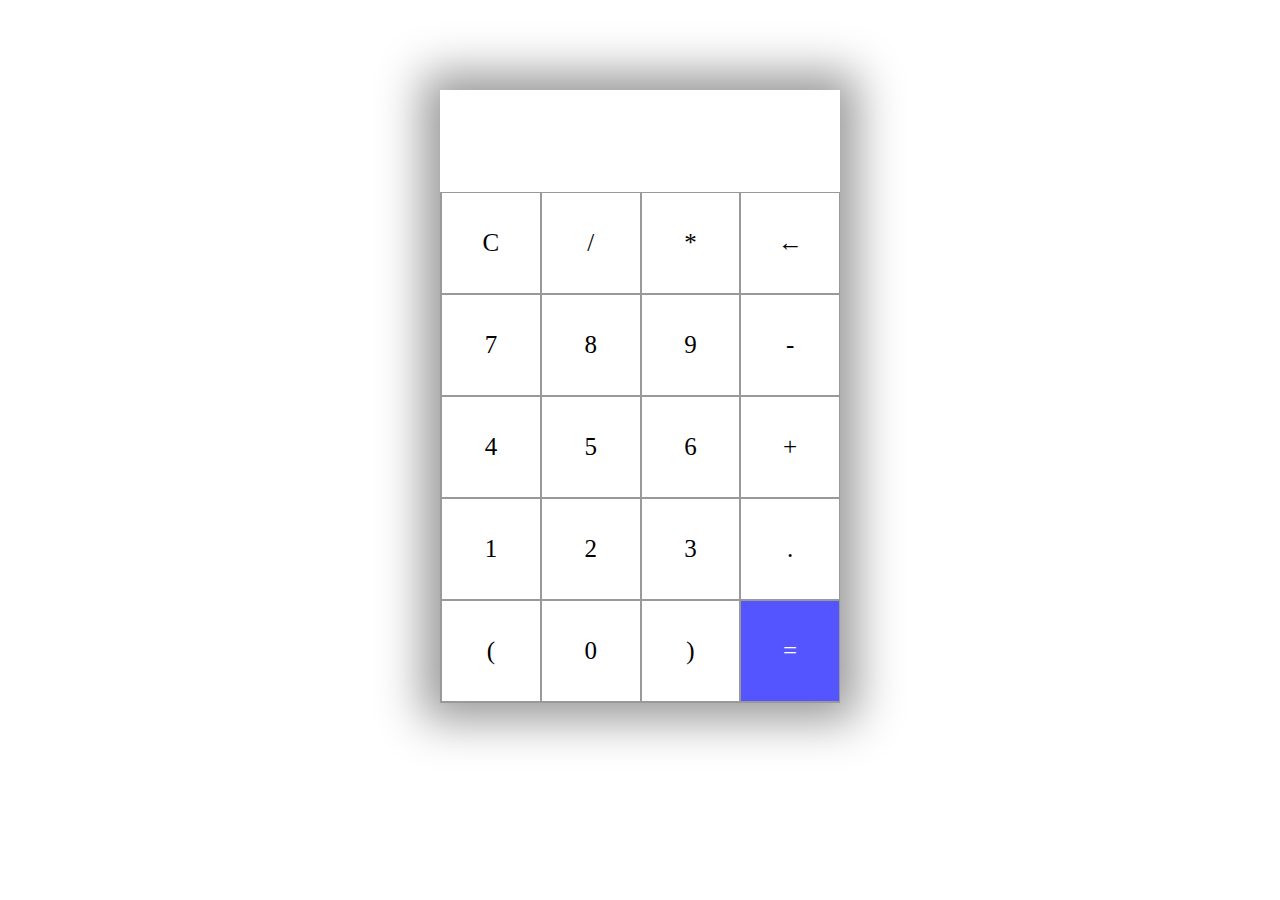
<file: calculator html/index.html>
<!DOCTYPE html>
<html lang="en">
<head>
    <meta charset="UTF-8">
    <meta http-equiv="X-UA-Compatible" content="IE=edge">
    <meta name="viewport" content="width=device-width, initial-scale=1.0">
    <title>calculator</title>
    <link rel="stylesheet" href="index.css">
</head>
<body>
    <section>
        <div class="container">
            <div id="display"></div>
            <div class="buttons">
                <div class="button">C</div>
                <div class="button">/</div>
                <div class="button">*</div>
                <div class="button">&larr;</div>
                <div class="button">7</div>
                <div class="button">8</div>
                <div class="button">9</div>
                <div class="button">-</div>
                <div class="button">4</div>
                <div class="button">5</div>
                <div class="button">6</div>
                <div class="button">+</div>
                <div class="button">1</div>
                <div class="button">2</div>
                <div class="button">3</div>
                <div class="button">.</div>
                <div class="button">(</div>
                <div class="button">0</div>
                <div class="button">)</div>
                <div id="equal" class="button">=</div>

            </div>
        </div>
    </section>
    <script src="index.js"></script>
</body>
</html>
</file>
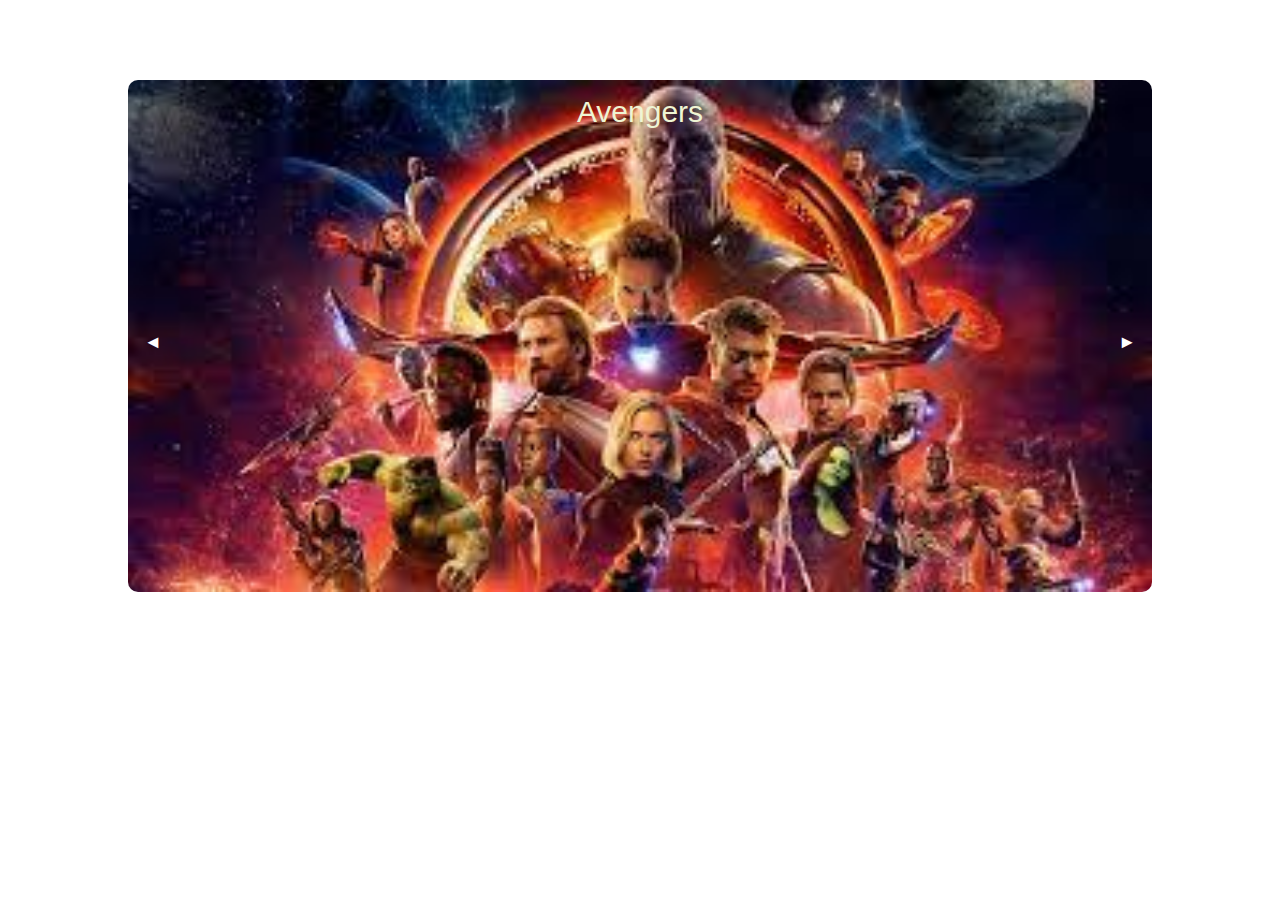
<file: slideshow/index.html>
<!DOCTYPE html>
<html lang="en">
<head>
    <meta charset="UTF-8">
    <meta http-equiv="X-UA-Compatible" content="IE=edge">
    <meta name="viewport" content="width=device-width, initial-scale=1.0">
    <title>slideshow</title>
    <link href="index.css" rel="stylesheet">
<body>
    <div class="slidercontainer">
        <div class="showSlide fade">
            <img src="image.jpg">
            <div class="content">Avengers</div>
        </div>
        <div class="showSlide fade">
            <img src="images1.jpg">
            <div class="content">Ironman</div>

        </div>
        <div class="showSlide fade">
            <img src="images3.jpg">
            <div class="content">Thor</div>
        </div>
        <div class="showSlide fade">
            <img src="images4.jpg">
            <div class="content">Spiderman</div>
        </div>
        <div class="showSlide fade">
            <img src="images5.jpg">
            <div class="content">Hulk</div>
        </div>

        <a class="left" onclick="nextSlide(-1)">◄</a>
        <a class="right" onclick="nextSlide(1)">►</a>

    </div>
    <script src="index.js"></script>
    
</body>
</html>
</file>
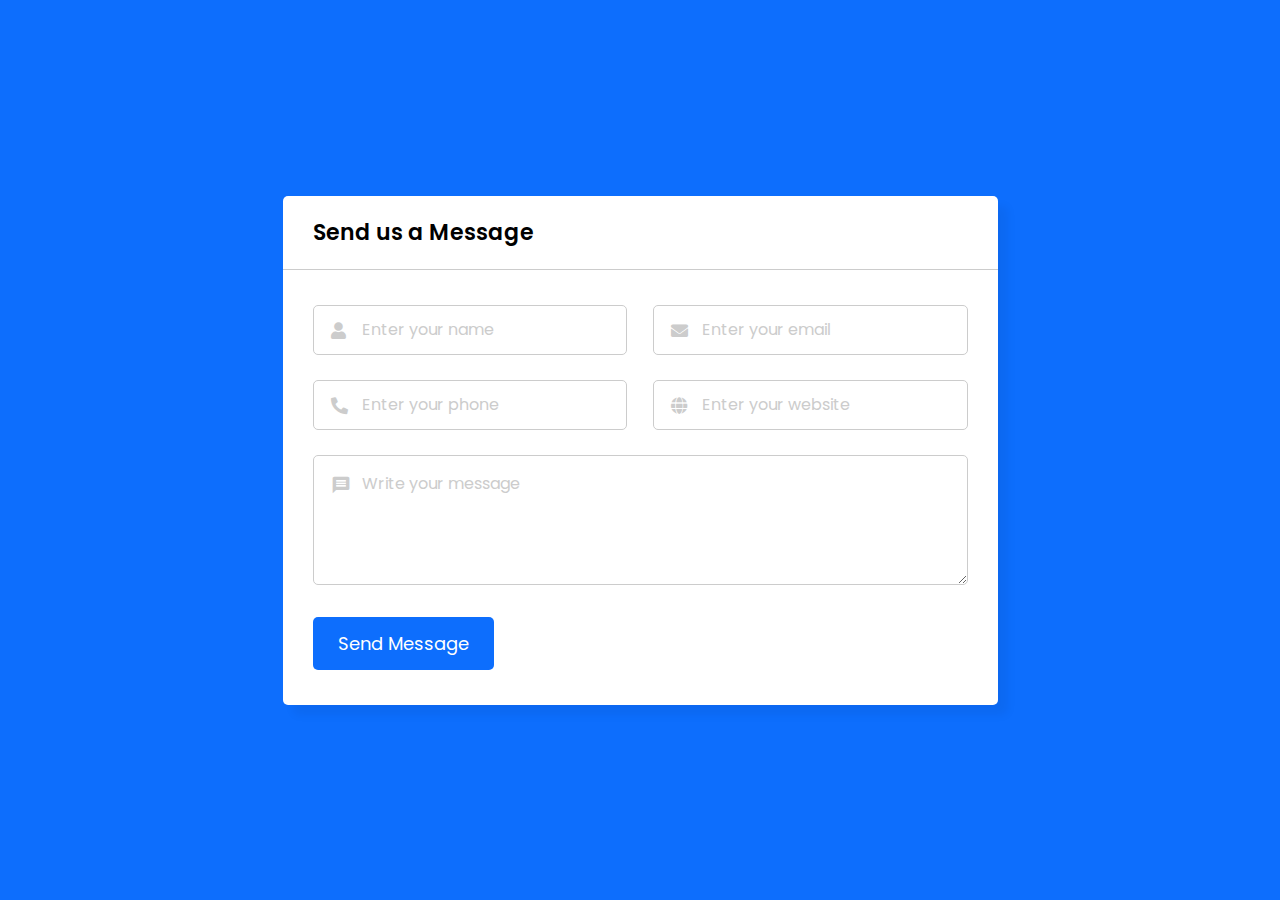
<file: Email_sender/contact-form/index.html>
<!DOCTYPE html>
<!-- Coding By CodingNepal - youtube.com/codingnepal -->
<html lang="en">
<head>
  <meta charset="UTF-8">
  <meta name="viewport" content="width=device-width, initial-scale=1.0">
  <title>Contact Form | CodingNepal</title>
  <link rel="stylesheet" href="style.css">
  <link rel="stylesheet" href="https://fonts.googleapis.com/icon?family=Material+Icons">
  <link rel="stylesheet" href="https://cdnjs.cloudflare.com/ajax/libs/font-awesome/5.15.3/css/all.min.css"/>
</head>
<body>
  <div class="wrapper">
    <header>Send us a Message</header>
    <form action="#">
      <div class="dbl-field">
        <div class="field">
          <input type="text" name="name" placeholder="Enter your name">
          <i class='fas fa-user'></i>
        </div>
        <div class="field">
          <input type="text" name="email" placeholder="Enter your email">
          <i class='fas fa-envelope'></i>
        </div>
      </div>
      <div class="dbl-field">
        <div class="field">
          <input type="text" name="phone" placeholder="Enter your phone">
          <i class='fas fa-phone-alt'></i>
        </div>
        <div class="field">
          <input type="text" name="website" placeholder="Enter your website">
          <i class='fas fa-globe'></i>
        </div>
      </div>
      <div class="message">
        <textarea placeholder="Write your message" name="message"></textarea>
        <i class="material-icons">message</i>
      </div>
      <div class="button-area">
        <button type="submit">Send Message</button>
        <span></span>
      </div>
    </form>
  </div>

  <script src="script.js"></script>

</body>
</html>
</file>
<file: calculator html/index.css>
.container {
    max-width: 400px;
    margin: 10vh auto 0 auto;
    box-shadow: 0px 0px 43px 17px rgba(153,153,153,1);
}

#display {
    text-align: right;
    height: 70px;
    line-height: 70px;
    padding: 16px 8px;
    font-size: 25px;
}

.buttons {
    display: grid;
    border-bottom: 1px solid #999;
    border-left: 1px solid#999;
    grid-template-columns: 1fr 1fr 1fr 1fr;
}

.buttons > div {
    border-top: 1px solid #999;
    border-right: 1px solid#999;
}

.button {
    border: 0.5px solid #999;
    line-height: 100px;
    text-align: center;
    font-size: 25px;
    cursor: pointer;
}

#equal {
    background-color: rgb(85, 85, 255);
    color: white;
}

.button:hover {
    background-color: #323330;
    color: white;
    transition: 0.5s ease-in-out;
}
</file>
<file: slideshow/index.css>
body {  
    margin: 0;     
    font-family: sans-serif;
}  
.showSlide {  
    display: none  
}  
    .showSlide img {  
    width: 100%;
    border-radius: 10px;
   }  
.slidercontainer {  
    max-width: 80%;
    position: relative;  
    margin: 5rem auto;  
    overflow: hidden;

}  
.left, .right {  
    cursor: pointer;  
    position: absolute;  
    top: 50%;  
    width: auto;  
    padding: 16px;  
    margin-top: -22px;  
    color: white;  
    font-weight: bold;  
    font-size: 18px;  
    transition: 0.6s ease;  
    border-radius: 0 3px 3px 0;  
}  
.right {  
    right: 0;  
    border-radius: 3px 0 0 3px;  
}  
    .left:hover, .right:hover {  
        color: cyan;
    }  
.content {  
    color: #eff5d4;  
    font-size: 30px;    
    position: absolute;  
    top: 15px;  
    width: 100%;  
    text-align: center;  
}  
.active {  
    background-color: #717171;  
}  
/* Fading animation */  
.fade {  
    animation : fade 1s;  
}

@keyframes fade {  
    from {  
        opacity: .4;
    }  
    to {  
        opacity: 1 ;
    }  
}
</file>
<file: Email_sender/contact-form/style.css>
/* Import Google font - Poppins */
@import url('https://fonts.googleapis.com/css2?family=Poppins:wght@400;500;600&display=swap');
*{
  margin: 0;
  padding: 0;
  box-sizing: border-box;
  font-family: "Poppins", sans-serif;
}
body{
  display: flex;
  padding: 0 10px;
  min-height: 100vh;
  background: #0D6EFD;
  align-items: center;
  justify-content: center;
}
::selection{
  color: #fff;
  background: #0D6EFD;
}
.wrapper{
  width: 715px;
  background: #fff;
  border-radius: 5px;
  box-shadow: 10px 10px 10px rgba(0,0,0,0.05);
}
.wrapper header{
  font-size: 22px;
  font-weight: 600;
  padding: 20px 30px;
  border-bottom: 1px solid #ccc;
}
.wrapper form{
  margin: 35px 30px;
}
.wrapper form.disabled{
  pointer-events: none;
  opacity: 0.7;
}
form .dbl-field{
  display: flex;
  margin-bottom: 25px;
  justify-content: space-between;
}
.dbl-field .field{
  height: 50px;
  display: flex;
  position: relative;
  width: calc(100% / 2 - 13px);
}
.wrapper form i{
  position: absolute;
  top: 50%;
  left: 18px;
  color: #ccc;
  font-size: 17px;
  pointer-events: none;
  transform: translateY(-50%);
}
form .field input,
form .message textarea{
  width: 100%;
  height: 100%;
  outline: none;
  padding: 0 18px 0 48px;
  font-size: 16px;
  border-radius: 5px;
  border: 1px solid #ccc;
}
.field input::placeholder,
.message textarea::placeholder{
  color: #ccc;
}
.field input:focus,
.message textarea:focus{
  padding-left: 47px;
  border: 2px solid #0D6EFD;
}
.field input:focus ~ i,
.message textarea:focus ~ i{
  color: #0D6EFD;
}
form .message{
  position: relative;
}
form .message i{
  top: 30px;
  font-size: 20px;
}
form .message textarea{
  min-height: 130px;
  max-height: 230px;
  max-width: 100%;
  min-width: 100%;
  padding: 15px 20px 0 48px;
}
form .message textarea::-webkit-scrollbar{
  width: 0px;
}
.message textarea:focus{
  padding-top: 14px;
}
form .button-area{
  margin: 25px 0;
  display: flex;
  align-items: center;
}
.button-area button{
  color: #fff;
  border: none;
  outline: none;
  font-size: 18px;
  cursor: pointer;
  border-radius: 5px;
  padding: 13px 25px;
  background: #0D6EFD;
  transition: background 0.3s ease;
}
.button-area button:hover{
  background: #025ce3;
}
.button-area span{
  font-size: 17px;
  margin-left: 30px;
  display: none;
}
@media (max-width: 600px){
  .wrapper header{
    text-align: center;
  }
  .wrapper form{
    margin: 35px 20px;
  }
  form .dbl-field{
    flex-direction: column;
    margin-bottom: 0px;
  }
  form .dbl-field .field{
    width: 100%;
    height: 45px;
    margin-bottom: 20px;
  }
  form .message textarea{
    resize: none;
  }
  form .button-area{
    margin-top: 20px;
    flex-direction: column;
  }
  .button-area button{
    width: 100%;
    padding: 11px 0;
    font-size: 16px;
  }
  .button-area span{
    margin: 20px 0 0;
    text-align: center;
  }
}
</file>
